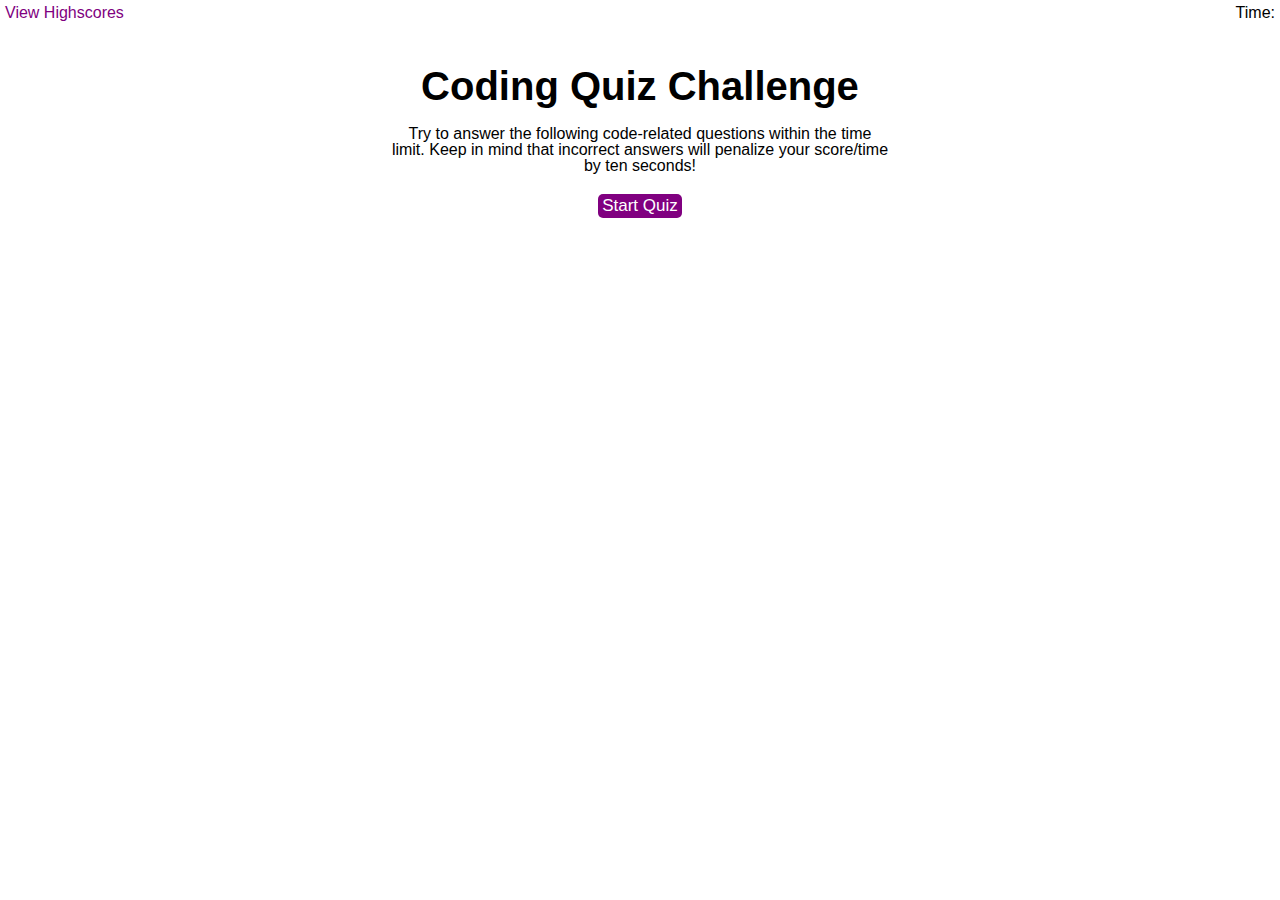
<file: index.html>
<!DOCTYPE html>
<html lang="en">
<head>
    <meta charset="UTF-8">
    <meta http-equiv="X-UA-Compatible" content="IE=edge">
    <meta name="viewport" content="width=device-width, initial-scale=1.0">
    <link rel="stylesheet" href="./assets/css/reset.css">
    <link rel="stylesheet" href="./assets/css/style.css">
    <title>Code Quiz</title>
</head>
<body>
    <header>
        <a href="./assets/scores/scores.html">View Highscores</a>
        <p>Time: <span id="time"></span></p>
    </header>
    <div id="container">
        <h1>Coding Quiz Challenge</h1>
        <p>Try to answer the following code-related questions within the time 
            limit. Keep in mind that incorrect answers will penalize your score/time
            by ten seconds!
        </p>
        <div id="btnContainer">
            <button id="startBtn">Start Quiz</button>
        </div>
    </div>
    <div id="msgContainer"></div>
    <script src="./assets/js/script.js"></script>
</body>
</html>
</file>
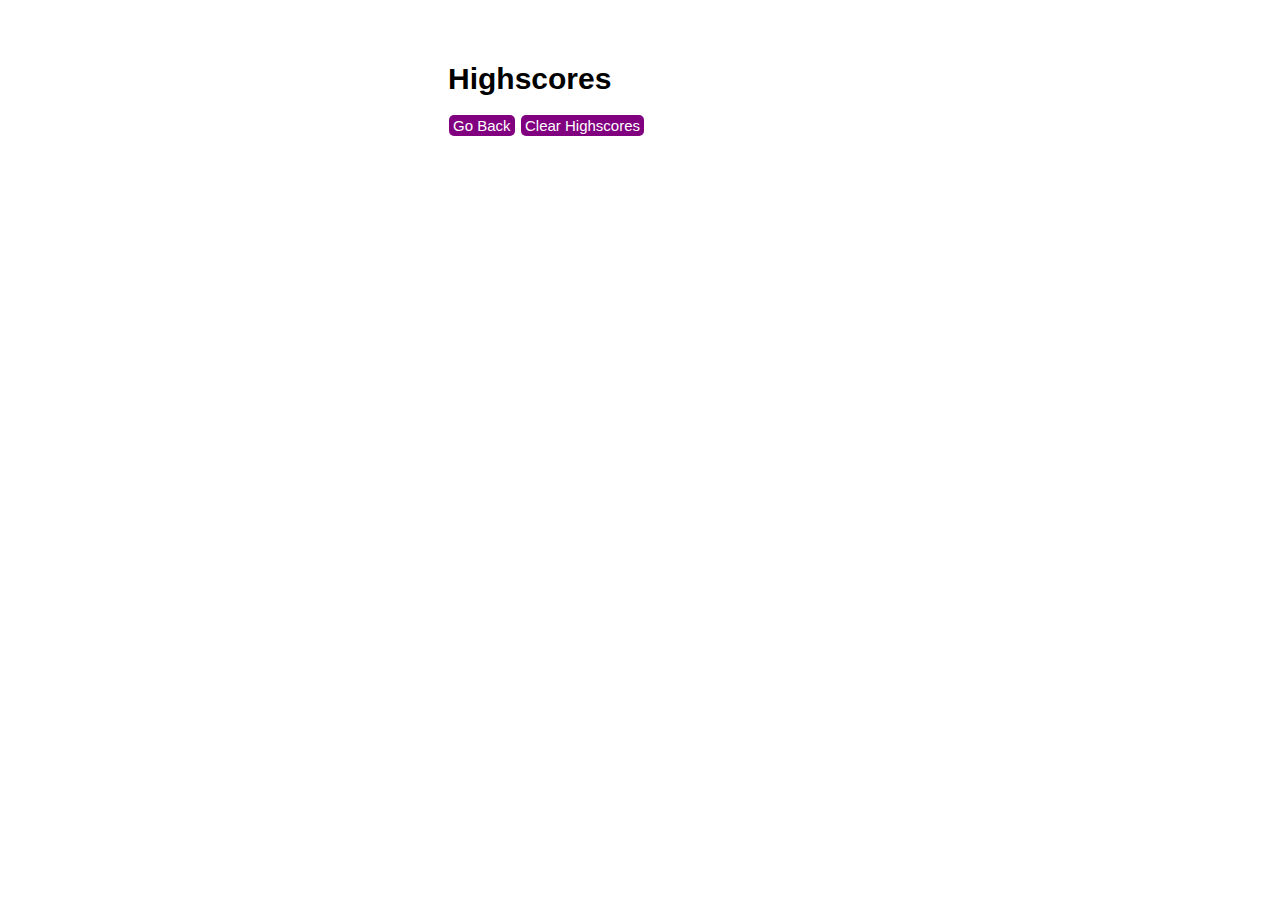
<file: assets/scores/scores.html>
<!DOCTYPE html>
<html lang="en">
<head>
    <meta charset="UTF-8">
    <meta http-equiv="X-UA-Compatible" content="IE=edge">
    <meta name="viewport" content="width=device-width, initial-scale=1.0">
    <link rel="stylesheet" href="../css/reset.css">
    <link rel="stylesheet" href="./scores.css">
    <title>Leader board</title>
</head>
<body>
    <div id="container">
        <h1>Highscores</h1>
        <div id="scoreList">
            
        </div>
        <div>
            <button id="back">Go Back</button>
            <button id="clear">Clear Highscores</button>
        </div>
    </div>
    <script src="./scores.js">
        
    </script>
</body>
</html>
</file>
<file: assets/css/style.css>
body {
    background-color: white;
}

header {
    display: flex;
    justify-content: space-between;
    padding: 5px;
}

header a {
    color: purple;
    text-decoration: none;
}

#container {
    display: flex;
    flex-direction: column;
    gap: 20px;
    margin-top: 40px;
    width: 39%;
    margin-left: 30.5%;
}

#container p {
    text-align: center;
}

h1 {
    font-size: 40px;
    font-weight: bold;
    text-align: center;
}

#startBtn {
    background-color: purple;
    color: white;
    border: none;
    border-radius: 5px;
    font-size: 17px;
    padding: 2px 4px;
}

#btnContainer {
    display: flex;
    justify-content: center;
}

.question {
    display: flex;
    flex-direction: column;
    align-items: flex-start;
    gap: 20px;
    margin-top: 40px;
    font-weight: 600;
    font-size: 25px;
}


.options {
    display: flex;
    align-items: flex-start;
    flex-direction: column;
    margin-left: 5px;
}

.answer {
    text-align: left;
    background-color: purple;
    color: white;
    margin: 1px;
    border: none;
    border-radius: 5px;
    font-size: 17px;
    padding: 2px 4px;
}

#message {
    display: none;;
}

#message p {
    text-align: left;
    color: gray;
}

hr {
    background-color: gray;
}

#initialInput {
    margin: 5px;
}

#submit {
    background-color: purple;
    color: white;
    border: none;
    border-radius: 5px;
    font-size: 15px;
    padding: 2px 4px;
}

#msgContainer {
    display: flex;
    flex-direction: column;
    width: 39%;
    margin-left: 30.5%;
    margin-top: 10px;
}

#msgContainer p {
    margin-top: 10px;
}

button:hover {
    opacity: 50%;
}
button:active {
    border: dashed blue 2px;
}
</file>
<file: assets/scores/scores.css>
body {
    display: flex;
    justify-content: center;
}

#container {
    margin-top: 5%;
    display: flex;
    flex-direction: column;
    gap: 10px;
    width: 30%;
}

h1 {
    font-size: 30px;
}

button {
    background-color: purple;
    color: white;
    margin: 1px;
    border: none;
    border-radius: 5px;
    font-size: 15px;
    padding: 2px 4px;
}

#scoreList p {
    background-color: rgb(237, 200, 237);
    color: black;
    font-size: 15px;
    margin:10px 0;
    padding: 3px;
}
</file>
